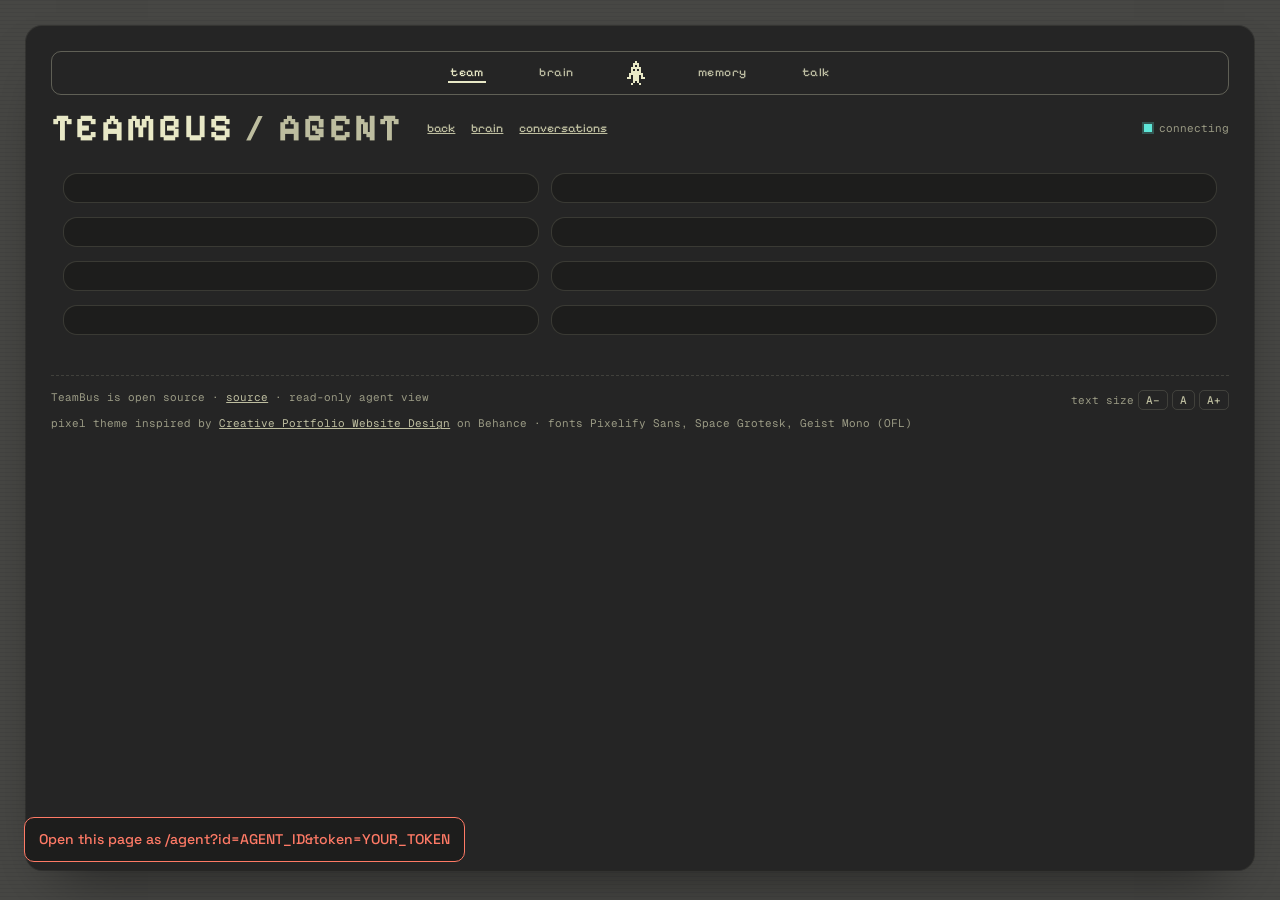
<file: web/agent.html>
<!doctype html>
<html lang="en"><head><meta charset="utf-8"><meta name="viewport" content="width=device-width,initial-scale=1,viewport-fit=cover"><meta name="color-scheme" content="dark"><title>TeamBus Agent</title>
<link rel="stylesheet" href="assets/pixel.css">
<style>
.bar{display:flex;align-items:center;flex-wrap:wrap;gap:10px 16px;margin:14px 0}
.bar h1{font:700 clamp(22px,3.4vw,38px)/1 var(--px);letter-spacing:.06em;text-transform:uppercase;margin:0 8px 0 0;overflow-wrap:anywhere}.bar h1 a{color:inherit;text-decoration:none}.bar h1 i{font-style:normal}.crumb{color:var(--cream-2)}
.bar>a{color:var(--cream-2);font:500 12px var(--px)}.bar>a:hover{color:var(--cream)}#upd{margin-left:auto;color:var(--mut);font:11px var(--mono)}
.card{background:var(--ink-2);border:1px solid var(--line-2);border-radius:14px;padding:16px 14px 12px;min-width:0}
.card h2{display:flex;justify-content:space-between;gap:10px;width:calc(100% + 15px);margin-bottom:12px}.card h2 b{font:400 11px var(--mono);color:var(--mut)}
.col{display:flex;flex-direction:column;gap:14px;min-width:0}
.dot{flex:none}.tag{margin-left:0}
.t{font:10px var(--mono);color:var(--mut);white-space:nowrap}.x{color:var(--mut);display:block;overflow-wrap:anywhere}
.row{display:grid;grid-template-columns:10px 1fr auto;gap:8px;padding:7px 0;border-top:1px dashed var(--line-2);align-items:start}.row:first-of-type{border:0}.row .dot{margin-top:5px}.row b{font-weight:600;overflow-wrap:anywhere}
.err{display:none;position:fixed;left:24px;bottom:24px;padding:8px 12px;border:1px solid var(--rose);color:var(--rose);background:var(--ink);border-radius:10px;max-width:80%;z-index:5}
pre{max-height:140px;overflow:auto}
a.lnk{color:var(--neon);text-decoration:none}
.live{margin-right:7px}
.grid{display:grid;grid-template-columns:minmax(0,5fr) minmax(0,7fr);gap:12px;padding:12px;min-height:0;align-items:start}
@media (max-width:900px){.grid{grid-template-columns:1fr}}
#info h1{font-size:40px;margin:0 0 8px;overflow-wrap:anywhere}.meta{display:flex;flex-wrap:wrap;gap:10px;align-items:center}
.state{display:inline-flex;align-items:center;gap:6px;font:12px var(--mono)}
.files{font:11px var(--mono);color:var(--cream);overflow-wrap:anywhere}
.board{display:grid;grid-template-columns:1fr 1fr;gap:8px}@media (max-width:420px){.board{grid-template-columns:1fr}}
.tk{border:1px solid var(--line);border-radius:10px;padding:8px;background:var(--ink);min-width:0;overflow-wrap:anywhere}.tk small{display:block;font:10px var(--mono);color:var(--mut);margin-top:4px}
.st{font:600 10px var(--mono);text-transform:uppercase;letter-spacing:.05em;color:var(--amber)}.st.done{color:var(--ok)}.st.blocked{color:var(--rose)}
.tl{list-style:none;margin:0;padding:0 0 0 6px;border-left:1px solid var(--line)}.tl li{position:relative;padding:0 0 12px 16px}.tl li .dot{position:absolute;left:-10px;top:4px}
.thread{border-top:1px solid var(--line);padding:8px 0;cursor:pointer}.thread:first-of-type{border:0}.thread:hover{background:rgba(255,255,255,.03)}
.msg{display:block;padding:3px 0 3px 8px;border-left:2px solid var(--line)}.msg.unread{border-left-color:var(--neon)}.msg .who{font:600 12px var(--mono)}
.flag{font:10px var(--mono);color:var(--mut);margin-left:6px}.flag.ok{color:var(--ok)}
.gal{display:grid;grid-template-columns:repeat(auto-fill,minmax(96px,1fr));gap:8px}.gal figure{margin:0}.gal img{width:100%;aspect-ratio:1;object-fit:cover;border-radius:8px;border:1px solid var(--line);background:var(--ink);display:block}.gal figcaption{font:10px var(--mono);color:var(--mut);margin-top:3px;overflow-wrap:anywhere}

</style></head><body>
<div class="stage">
<header id="nav"></header>
<div class="bar"><h1><a id="home" href="./">Team<i>Bus</i></a> <span class="crumb">/ <span id="nm">agent</span></span></h1><a id="back" href="./">back</a><a id="brain" href="brain">brain</a><a id="conv" href="conversations">conversations</a><span id="upd"><span class="live"></span>connecting</span></div>
<div class="grid">
 <div class="col">
  <div class="card" id="info"></div>
  <div class="card" id="work"></div>
  <div class="card" id="tasks"></div>
  <div class="card" id="decs"></div>
 </div>
 <div class="col">
  <div class="card" id="tl"></div>
  <div class="card" id="msgs"></div>
  <div class="card" id="builds"></div>
  <div class="card" id="imgs"></div>
 </div>
</div></div>
<div class="err" id="err"></div>
<script src="assets/pixel.js"></script>
<script>
"use strict";
px.nav("team"); px.foot("read-only agent view");
const Q = new URLSearchParams(location.search), token = Q.get("token") || "", invite = Q.get("invite") || "", $ = (id) => document.getElementById(id);
const tq = token ? "?token=" + encodeURIComponent(token) : invite ? "?invite=" + encodeURIComponent(invite) : "", AUTH = token ? { Authorization: "Bearer " + token } : {};
const hue = (s) => { let h = 0; for (const c of String(s)) h = (h * 31 + c.charCodeAt(0)) % 360; return h; };
const col = (n) => `hsl(${hue(n)} 70% 62%)`;
const agoS = (s) => s < 90 ? Math.round(s) + "s" : s < 5400 ? Math.round(s / 60) + "m" : s < 172800 ? Math.round(s / 3600) + "h" : Math.round(s / 86400) + "d";
let NOW = Date.now() / 1000;
const ago = (ts) => ts ? agoS(Math.max(0, NOW - ts)) + " ago" : "never";
const dom = (t, c, x) => { const e = document.createElement(t); if (c) e.className = c; if (x != null) e.textContent = x; return e; };
const dotEl = (color) => { const d = dom("span", "dot"); d.style.background = color; return d; };
const jl = (v) => { try { return typeof v === "string" ? JSON.parse(v || "[]") : v || []; } catch (e) { return []; } };
const trunc = (s, n) => { s = String(s || ""); return s.length > n ? s.slice(0, n) + "…" : s; };
const card = (id, title, badge) => { const c = $(id); c.replaceChildren(); const h = dom("h2", "", title); if (badge != null) h.append(dom("b", "", badge)); c.append(h); return c; };
const empty = (c, t) => c.append(dom("div", "empty", t));
const showErr = (m) => { const e = $("err"); e.textContent = m || ""; e.style.display = m ? "block" : "none"; };

const AID = Q.get("id") || "";
for (const [i, p] of [["home", "./"], ["back", "./"], ["brain", "brain"], ["conv", "conversations"]]) $(i).href = p + tq;
$("nm").textContent = AID || "agent";
const SC = { working: "var(--ok)", active: "var(--ok)", idle: "var(--gold)", quiet: "var(--mut)", offline: "var(--red)" };
const imgs = new Map();
const blobFor = (id) => { if (!imgs.has(id)) imgs.set(id, fetch("api/attachment/" + id + (invite ? "?invite=" + encodeURIComponent(invite) : ""), { headers: AUTH }).then((r) => r.ok ? r.blob() : Promise.reject()).then((b) => URL.createObjectURL(b)).catch(() => { imgs.delete(id); return ""; })); return imgs.get(id); };
const toConv = (id) => { location.href = "conversations" + (tq ? tq + "&" : "?") + "open=" + id; };

function info(d) {
  const a = d.agent || {}, c = card("info", "Agent"); c.querySelector("h2").remove();
  c.append(dom("h1", "", AID)); const m = dom("div", "meta");
  if (a.role) m.append(dom("span", "tag", a.role));
  const st = dom("span", "state"); st.append(dotEl(SC[a.state] || "var(--mut)"), a.state || "unknown"); m.append(st);
  m.append(dom("span", "t", "last seen " + (a.last_seen_ago == null ? "never" : agoS(a.last_seen_ago) + " ago")));
  if (a.owner) m.append(dom("span", "t", "owner " + a.owner));
  c.append(m);
}
function work(d) {
  const open = (d.intents || []).filter((i) => i.status === "open"), c = card("work", "Current work", open.length);
  if (!open.length) return empty(c, "Not editing anything right now.");
  for (const i of open) { const r = dom("div", "row"), mid = dom("div"); mid.append(dom("b", "", i.summary || "(no summary)"), dom("span", "files", jl(i.files).join(", "))); r.append(dotEl("var(--pink)"), mid, dom("span", "t", ago(i.ts))); c.append(r); }
}
function tasks(d) {
  const T = d.tasks || [], c = card("tasks", "Tasks", T.length); if (!T.length) return empty(c, "No tasks.");
  const b = dom("div", "board");
  for (const t of T) { const k = dom("div", "tk"); k.append(dom("span", "st " + t.status, t.status), dom("div", "", "#" + t.id + " " + t.title)); const s = [t.owner === AID ? "owns" : "owner " + (t.owner || "none"), t.created_by === AID ? "created" : "by " + t.created_by].join(" · "); k.append(dom("small", "", s)); if (t.status === "blocked" && t.blocked_on) k.append(dom("small", "", "blocked on " + t.blocked_on)); b.append(k); }
  c.append(b);
}
function decs(d) {
  const D = d.decisions || [], c = card("decs", "Decisions", D.length); if (!D.length) return empty(c, "No active decisions.");
  for (const x of D) { const r = dom("div", "row"), mid = dom("div"); mid.append(dom("b", "", x.topic), dom("span", "x", x.text)); r.append(dotEl("#b48ae0"), mid, dom("span", "t", ago(x.ts))); c.append(r); }
}
function timeline(d) {
  const since = NOW - 3 * 3600, ev = [];
  for (const i of d.intents || []) ev.push({ ts: i.ts, color: "var(--pink)", text: "edit: " + trunc(i.summary, 100) + (jl(i.files).length ? " (" + jl(i.files).slice(0, 3).join(", ") + ")" : "") });
  for (const x of d.commits || []) ev.push({ ts: x.ts, color: "var(--gold)", text: "commit " + String(x.sha || "").slice(0, 7) + " " + trunc(x.subject, 100) });
  for (const x of d.builds || []) ev.push({ ts: x.ts, color: x.ok ? "var(--ok)" : "var(--red)", text: (x.ok ? "build passed" : "build failed") + (x.cmd ? ": " + trunc(x.cmd, 80) : "") });
  for (const x of d.messages_sent || []) ev.push({ ts: x.ts, color: "#b48ae0", text: "sent to " + x.to_agent + ": " + trunc(x.body, 80), mid: x.id });
  for (const x of d.messages_received || []) ev.push({ ts: x.ts, color: "#7ab8ff", text: "received from " + x.from_agent + ": " + trunc(x.body, 80), mid: x.id });
  const L = ev.filter((e) => e.ts > since).sort((a, b) => b.ts - a.ts), c = card("tl", "Activity timeline", "last 3 hours");
  if (!L.length) return empty(c, "No activity in the last 3 hours.");
  const ul = dom("ul", "tl");
  for (const e of L) { const li = dom("li"); li.append(dotEl(e.color), dom("div", "t", ago(e.ts)), dom("div", "", e.text)); if (e.mid) { li.style.cursor = "pointer"; li.onclick = () => toConv(e.mid); } ul.append(li); }
  c.append(ul);
}
function messages(d) {
  const all = new Map(); for (const m of [...(d.messages_sent || []), ...(d.messages_received || [])]) all.set(m.id, m);
  const th = new Map(); for (const m of all.values()) { const k = m.reply_to || m.id; (th.get(k) || th.set(k, []).get(k)).push(m); }
  const G = [...th.entries()].map(([k, ms]) => ({ k, ms: ms.sort((a, b) => a.ts - b.ts) })).sort((a, b) => b.ms[b.ms.length - 1].ts - a.ms[a.ms.length - 1].ts);
  const c = card("msgs", "Messages", G.length + " threads"); if (!G.length) return empty(c, "No messages.");
  for (const g of G) {
    const t = dom("div", "thread"); t.tabIndex = 0; t.setAttribute("role", "link"); t.onclick = () => toConv(g.k); t.onkeydown = (e) => e.key === "Enter" && toConv(g.k);
    for (const m of g.ms) {
      const x = dom("span", "msg" + (!m.read && m.to_agent === AID ? " unread" : "")), w = dom("span", "who", m.from_agent + " → " + m.to_agent); w.style.color = col(m.from_agent);
      x.append(w, dom("span", "t", "  " + ago(m.ts)), dom("span", "flag" + (m.answered ? " ok" : ""), (m.read ? "read" : "unread") + (m.answered ? " · answered" : "")), dom("span", "x", trunc(m.body, 200))); t.append(x);
    }
    c.append(t);
  }
}
function builds(d) {
  const B = d.builds || [], c = card("builds", "Builds", B.length ? Math.round(B.filter((b) => b.ok).length / B.length * 100) + "% pass" : "none"); if (!B.length) return empty(c, "No builds reported.");
  for (const b of B) {
    const r = dom("div", "row"), mid = dom("div"); mid.append(dom("b", "", (b.ok ? "passed" : "failed") + (b.cmd ? " · " + b.cmd : "")));
    if (!b.ok && b.log_tail) mid.append(dom("pre", "", String(b.log_tail).slice(-600)));
    r.append(dotEl(b.ok ? "var(--ok)" : "var(--red)"), mid, dom("span", "t", ago(b.ts))); c.append(r);
  }
}
function images(d) {
  const A = d.attachments || [], c = card("imgs", "Shared images", A.length); if (!A.length) return empty(c, "No images shared.");
  const g = dom("div", "gal");
  for (const a of A) { const f = dom("figure"), im = document.createElement("img"); im.alt = a.alt || a.name || "image"; blobFor(a.id).then((u) => u && (im.src = u)); f.append(im, dom("figcaption", "", trunc(a.alt || a.name, 60))); g.append(f); }
  c.append(g);
}
async function load() {
  if (!AID) return showErr("Open this page as /agent?id=AGENT_ID&token=YOUR_TOKEN");
  try {
    const r = await fetch("api/agent_detail?id=" + encodeURIComponent(AID) + (invite ? "&invite=" + encodeURIComponent(invite) : ""), { headers: AUTH });
    if (!r.ok) throw new Error(r.status === 401 ? "401: open this page as /agent?id=AGENT_ID&token=YOUR_TOKEN (or &invite=)" : "hub returned " + r.status);
    const d = await r.json(); if (d.error) throw new Error(d.error);
    NOW = d.now || Date.now() / 1000; showErr("");
    info(d); work(d); tasks(d); decs(d); timeline(d); messages(d); builds(d); images(d);
    $("upd").replaceChildren(dom("span", "live"), "live · " + new Date().toLocaleTimeString());
  } catch (e) { showErr(String(e.message || e)); }
}
load(); setInterval(load, 6000);
</script></body></html>
</file>
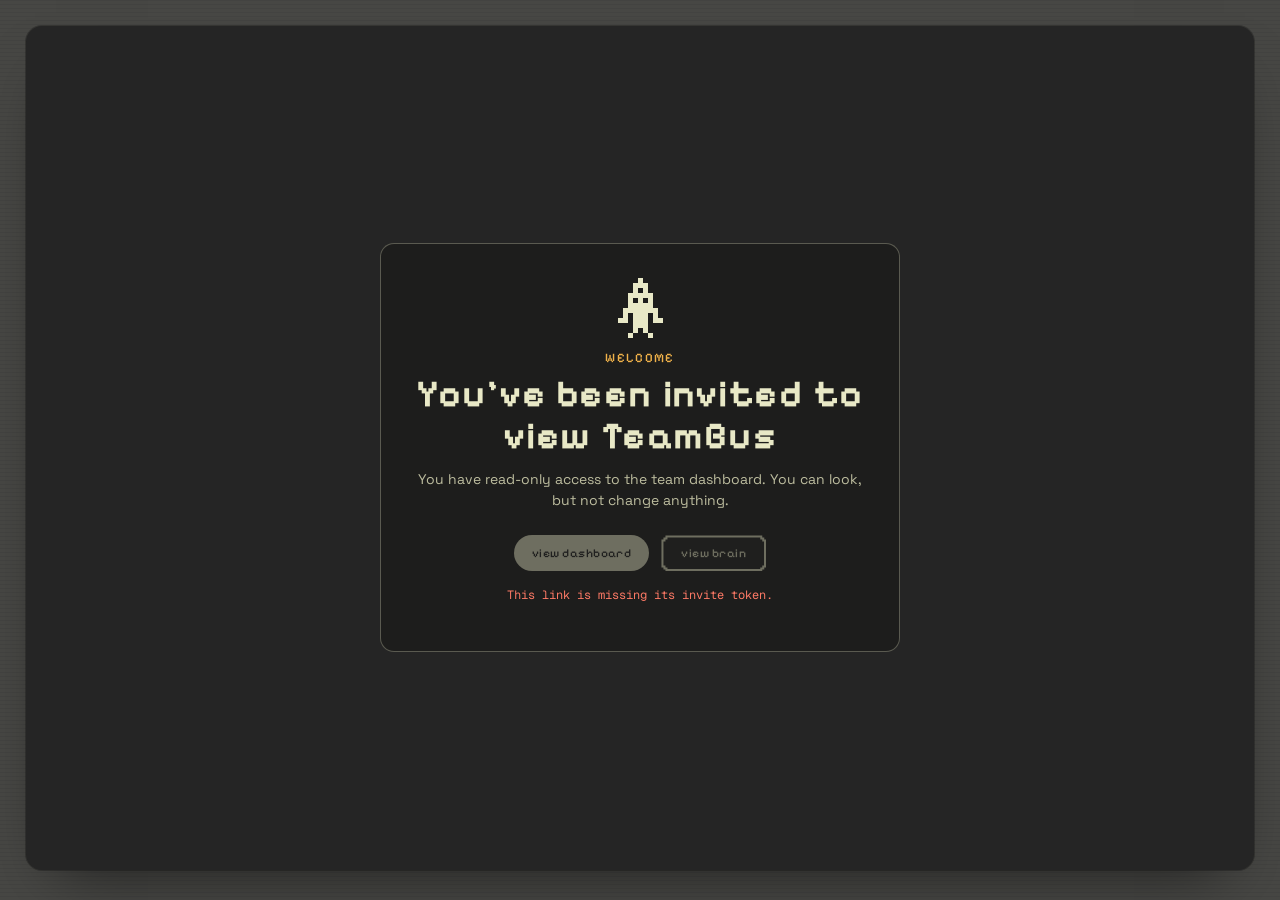
<file: web/invite.html>
<!doctype html><html lang="en"><head><meta charset="utf-8"><meta name="viewport" content="width=device-width,initial-scale=1"><meta name="color-scheme" content="dark"><title>TeamBus invite</title>
<link rel="stylesheet" href="assets/pixel.css">
<style>
.stage{display:grid;place-items:center;padding:24px}
.invite{max-width:520px;width:100%;text-align:center;background:var(--ink-2);border:1px solid var(--line);border-radius:14px;padding:34px 28px}
.invite .hand{font:500 13px var(--px);color:var(--amber);letter-spacing:.1em;text-transform:uppercase;margin:12px 0 8px}
.invite h1{font:700 clamp(26px,5vw,38px)/1.1 var(--px);letter-spacing:.04em;margin:0 0 12px}
.invite p{color:var(--cream-2);margin:0 0 24px}
.btns{display:flex;gap:12px;justify-content:center;flex-wrap:wrap}
.btn:disabled{opacity:.4;cursor:not-allowed}
#err{display:block;color:var(--rose);border:0;background:none;padding:0;font:12px var(--mono);margin-top:16px;min-height:1em}
</style></head><body>
<div class="stage"><div class="invite">
 <div class="logo-big" id="logo"></div>
 <div class="hand">welcome</div>
 <h1>You've been invited to view TeamBus</h1>
 <p>You have read-only access to the team dashboard. You can look, but not change anything.</p>
 <div class="btns"><button class="btn pri" id="d">view dashboard</button><button class="btn pix" id="b">view brain</button></div>
 <div id="err" role="alert"></div>
</div></div>
<script src="assets/pixel.js"></script>
<script>
document.getElementById("logo").append(px.icon("rocket",5));

const t=new URLSearchParams(location.search).get("invite")||"";
const go=p=>()=>{location.href=p+"?invite="+encodeURIComponent(t)};
if(!t){document.getElementById("err").textContent="This link is missing its invite token.";d.disabled=b.disabled=true}
else{d.onclick=go("./");b.onclick=go("brain")}
</script></body></html>
</file>
<file: web/assets/pixel.css>
/* TeamBus pixel theme. Layout language inspired by a pixel-art gallery portfolio (Behance "Creative Portfolio Website Design", via Pinterest):
   charcoal stage on slate, cream ink, outlined pill navigation, notched pixel buttons, tab-shaped section titles, hand-built pixel icons.
   All art here is original to this project. Fonts: Pixelify Sans and Space Grotesk (SIL OFL), Geist Mono (SIL OFL). See assets/THIRD-PARTY.txt. */
@font-face{font-family:"Pixelify Sans";src:url("PixelifySans-Variable.woff2") format("woff2");font-weight:400 700;font-display:swap}
@font-face{font-family:"Space Grotesk";src:url("SpaceGrotesk-Variable.woff2") format("woff2");font-weight:300 700;font-display:swap}
@font-face{font-family:"Geist Mono";src:url("GeistMono-Variable.woff2") format("woff2");font-weight:100 900;font-display:swap}
:root{color-scheme:dark;
  --ink:#252525;--ink-2:#1d1d1c;--slate:#474744;--slate-2:#3a3a37;--cream:#e8e8c6;--cream-2:#bdbd9f;--mut:#9a9a84;
  --line:rgba(232,232,198,.30);--line-2:rgba(232,232,198,.14);--chip:rgba(232,232,198,.07);
  --neon:#5ee6d8;--amber:#f0b24a;--rose:#ff7a66;--leaf:#9ad47a;
  /* legacy names the dashboard scripts still use */
  --stage:var(--ink);--panel:var(--ink-2);--chalk:var(--cream);--red:var(--rose);--pink:var(--rose);--ok:var(--leaf);--gold:var(--amber);
  --px:"Pixelify Sans","Press Start 2P",ui-monospace,monospace;--sans:"Space Grotesk",ui-sans-serif,system-ui,sans-serif;--mono:"Geist Mono",ui-monospace,Menlo,Consolas,monospace;
  --notch:polygon(0 4px,2px 4px,2px 2px,4px 2px,4px 0,calc(100% - 4px) 0,calc(100% - 4px) 2px,calc(100% - 2px) 2px,calc(100% - 2px) 4px,100% 4px,100% calc(100% - 4px),calc(100% - 2px) calc(100% - 4px),calc(100% - 2px) calc(100% - 2px),calc(100% - 4px) calc(100% - 2px),calc(100% - 4px) 100%,4px 100%,4px calc(100% - 2px),2px calc(100% - 2px),2px calc(100% - 4px),0 calc(100% - 4px));
  --notch-in:polygon(0 4px,2px 4px,2px 2px,4px 2px,4px 0,calc(100% - 4px) 0,calc(100% - 4px) 2px,calc(100% - 2px) 2px,calc(100% - 2px) 4px,100% 4px,100% calc(100% - 4px),calc(100% - 2px) calc(100% - 4px),calc(100% - 2px) calc(100% - 2px),calc(100% - 4px) calc(100% - 2px),calc(100% - 4px) 100%,4px 100%,4px calc(100% - 2px),2px calc(100% - 2px),2px calc(100% - 4px),0 calc(100% - 4px))}
*{box-sizing:border-box}
html{background:var(--slate)}
body{margin:0;min-height:100vh;color:var(--cream);font:14px/1.5 var(--sans);-webkit-font-smoothing:antialiased;padding:clamp(8px,2vw,28px);
  background:var(--slate) linear-gradient(rgba(0,0,0,.05) 1px,transparent 1px) 0 0/100% 4px}
a{color:var(--cream)}
::selection{background:var(--cream);color:var(--ink)}
.stage{max-width:1280px;margin:0 auto;background:var(--ink);border-radius:16px;padding:clamp(12px,2vw,26px);min-height:calc(100vh - 56px);box-shadow:0 0 0 1px rgba(0,0,0,.25),0 30px 60px -30px rgba(0,0,0,.6)}
/* top bar: outlined pill with the logo sprite in the middle */
.topbar{display:grid;grid-template-columns:1fr auto 1fr;align-items:center;gap:12px;margin-bottom:6px}
.pill{display:flex;align-items:center;justify-content:center;gap:clamp(14px,4vw,64px);border:1px solid var(--line);border-radius:10px;padding:9px clamp(16px,4vw,48px);font:500 12px/1 var(--px);letter-spacing:.04em;grid-column:1/-1}
.pill a{color:var(--cream);text-decoration:none;opacity:.78;padding:3px 2px;border-bottom:2px solid transparent;transition:opacity .12s}
.pill a:hover{opacity:1}.pill a[aria-current]{opacity:1;border-bottom-color:var(--cream)}
.pill .logo{display:inline-flex;color:var(--cream)}
.status{display:flex;justify-content:flex-end;gap:8px;align-items:center;font:11px var(--mono);color:var(--mut);padding:8px 4px 0;min-height:26px}
.live{display:inline-block;width:8px;height:8px;background:var(--neon);box-shadow:0 0 0 2px rgba(94,230,216,.25);margin-right:6px;animation:blink 1.6s steps(2) infinite}@keyframes blink{50%{opacity:.25}}
/* display type */
.title{font:700 clamp(46px,10vw,132px)/.94 var(--px);letter-spacing:.07em;text-align:center;margin:clamp(18px,4vw,44px) 0 clamp(14px,3vw,30px);text-transform:uppercase;word-break:break-word}
.title small{display:block;font:400 clamp(12px,1.6vw,16px)/1.4 var(--sans);letter-spacing:.02em;text-transform:none;color:var(--cream-2);margin-top:12px}
/* panels and tab-shaped titles */
section,.card,.panelbox{background:var(--ink-2);border:1px solid var(--line-2);border-radius:14px;padding:16px 16px 10px;min-width:0;position:relative}
section.hide{display:none}
h2{display:inline-flex;align-items:center;gap:8px;margin:0 0 14px -17px;padding:6px 20px 6px 16px;border:1px solid var(--line);border-left:0;border-radius:0 999px 999px 0;background:var(--ink);font:500 12px/1.2 var(--px);letter-spacing:.06em;text-transform:uppercase;color:var(--cream)}
h2 b{font:400 12px var(--sans);text-transform:none;letter-spacing:0;color:var(--mut)}
h3{font:500 13px var(--px);margin:0 0 6px;letter-spacing:.04em}
ul{list-style:none;margin:0;padding:0}
li{padding:9px 0;border-top:1px dashed var(--line-2);overflow-wrap:anywhere}li:first-child{border-top:0}
.m,.mut{color:var(--mut)}
.empty{color:var(--mut);font:12px var(--mono)}
.dot{display:inline-block;width:8px;height:8px;background:var(--mut);opacity:.55;margin-right:9px}.dot.on{background:var(--leaf);opacity:1;box-shadow:0 0 0 2px rgba(154,212,122,.2)}
.tag{display:inline-block;border:1px solid var(--line-2);color:var(--cream-2);font:500 11px/1 var(--mono);padding:4px 7px;border-radius:5px;margin-left:7px;vertical-align:1px}
.ok{color:var(--leaf);font-weight:600}.bad,.warn{color:var(--rose);font-weight:600}
pre{margin:6px 0 0;padding:9px 11px;white-space:pre-wrap;background:var(--chip);border-left:2px solid var(--line);color:var(--cream-2);font:12px/1.5 var(--mono);max-height:8.5em;overflow:hidden;border-radius:2px 8px 8px 2px}
.err,#err{display:none;margin:14px 0;padding:11px 14px;border:1px solid var(--rose);border-radius:10px;color:var(--rose);background:var(--ink-2);font-weight:500}
/* buttons: cream pill, or outlined with notched pixel corners */
.btn,button.btn,a.btn{display:inline-flex;align-items:center;gap:8px;border:0;cursor:pointer;background:var(--cream);color:var(--ink);font:500 12px/1 var(--px);letter-spacing:.04em;padding:11px 18px;border-radius:999px;text-decoration:none;text-transform:lowercase}
.btn:hover{background:#fff7d6}
.btn.pix{position:relative;isolation:isolate;border-radius:0;clip-path:var(--notch);background:var(--cream);color:var(--cream);padding:12px 20px}
.btn.pix::before{content:"";position:absolute;inset:2px;background:var(--ink);clip-path:var(--notch-in);z-index:-1}
.btn.pix:hover::before{background:var(--ink-2)}
.btn:focus-visible,a:focus-visible,button:focus-visible,input:focus-visible,select:focus-visible{outline:2px solid var(--neon);outline-offset:2px}
.in{background:var(--ink);color:var(--cream);border:1px solid var(--line);border-radius:8px;padding:9px 11px;font:14px var(--sans);width:100%}
/* pixel art */
.px{display:inline-block;vertical-align:middle;shape-rendering:crispEdges;image-rendering:pixelated}
canvas.scene{display:block;width:100%;image-rendering:pixelated;image-rendering:crisp-edges;border-radius:inherit;background:#101713}
.frame{position:relative;border:1px solid var(--line);border-radius:14px;overflow:hidden}
.frame .note{position:absolute;left:0;top:0;max-width:min(380px,70%);padding:14px 18px;background:var(--ink);border:1px solid var(--line);border-top:0;border-left:0;border-radius:0 0 14px 0;font-size:12px;line-height:1.55;color:var(--cream-2)}
.frame .acts{position:absolute;right:14px;top:14px;display:flex;gap:10px;flex-wrap:wrap;justify-content:flex-end}
/* cream icon dock */
.dock{display:grid;grid-template-columns:repeat(auto-fit,minmax(110px,1fr));gap:6px;margin:12px 0 22px;padding:10px 14px;background:var(--cream);color:var(--ink);border-radius:10px}
.dock .it{display:flex;align-items:center;gap:10px;justify-content:center;padding:4px 6px}
.dock .it b{font:700 22px/1 var(--px)}.dock .it small{display:block;font:500 11px/1.2 var(--sans);color:#55554a}
.dock .it.hot b{color:#b3321f}.dock .it.good b{color:#2f6b1c}
.dock svg{flex:none}
@media (max-width:520px){.dock .it{justify-content:flex-start}}
.foot{margin:28px 0 4px;padding-top:14px;border-top:1px dashed var(--line-2);font:11px var(--mono);color:var(--mut);display:flex;gap:6px 18px;flex-wrap:wrap;justify-content:space-between}
.foot a{color:var(--cream-2)}
@media (prefers-reduced-motion:reduce){.live{animation:none}}

.zoomctl{display:inline-flex;gap:4px;align-items:center}.zoomctl button{font:500 11px var(--mono);color:var(--cream-2);background:transparent;border:1px solid var(--line-2);border-radius:5px;padding:2px 7px;cursor:pointer}.zoomctl button:hover{border-color:var(--cream);color:var(--cream)}
#pxhelp{position:fixed;inset:0;z-index:90;background:rgba(10,10,9,.8);display:grid;place-items:center}
.pxhelp-box{background:var(--ink);border:1px solid var(--cream);border-radius:14px;padding:20px 26px;min-width:min(380px,90vw);box-shadow:0 0 0 6px var(--slate)}
.pxhelp-box h2{margin:0 0 14px -27px}.pxhelp-box div{padding:6px 0;border-top:1px dashed var(--line-2);color:var(--cream-2)}.pxhelp-box div:first-of-type{border:0}
.pxhelp-box kbd{display:inline-block;min-width:26px;text-align:center;margin-right:10px;font:500 12px var(--mono);color:var(--ink);background:var(--cream);border-radius:5px;padding:1px 7px}
@media (max-width:640px){.pill{gap:12px;padding:9px 14px}.title{margin:14px 0 10px}}
</file>
